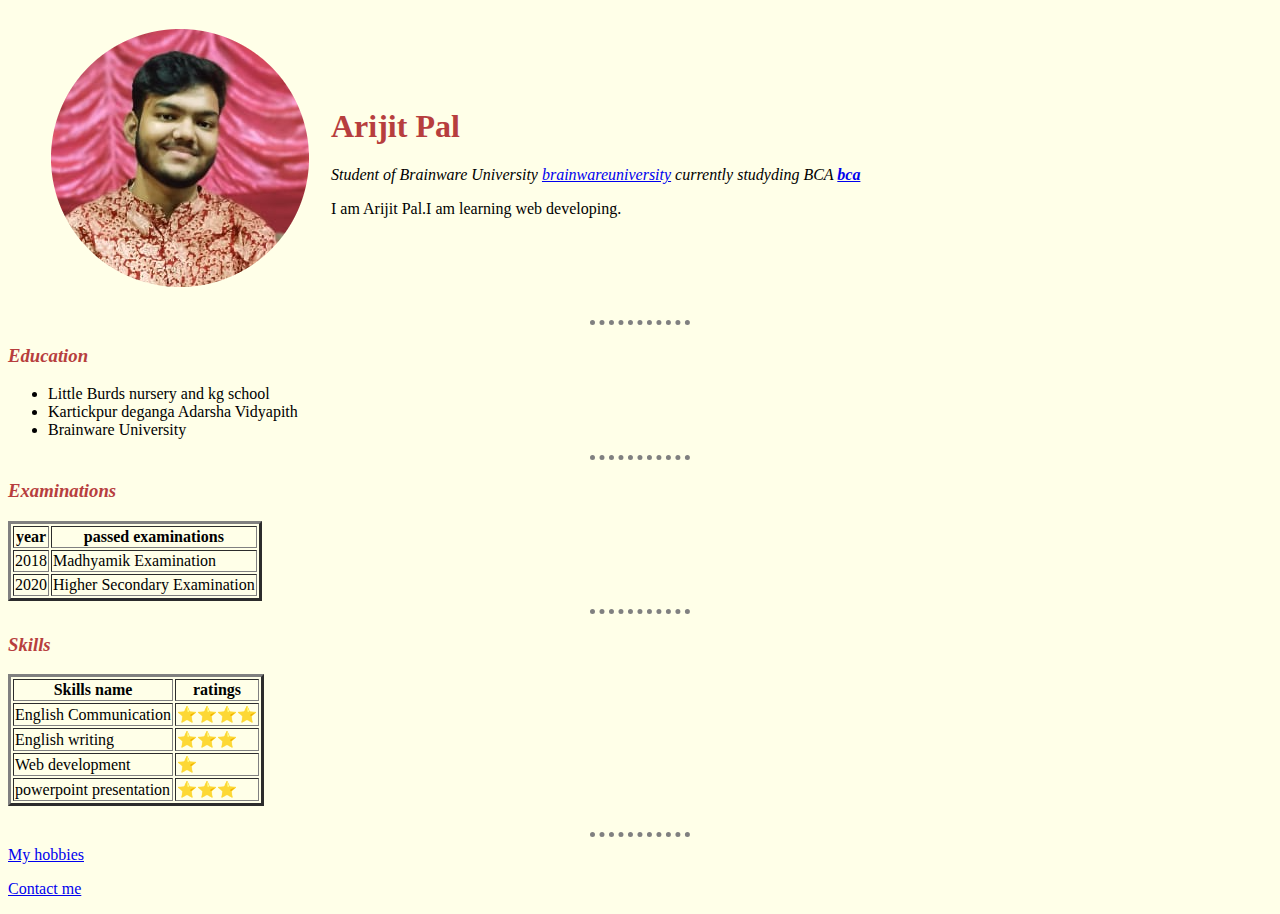
<file: index.html>
<!DOCTYPE html>
<html lang="en">
    <head>
        <meta charset="UTF-8">
        <title> Arijit Pal personal website </title>
        <link rel="stylesheet" href="CSS/styles.css">



    </head>
    <body>
        <table cellspacing="20">
            <td>
                <td><img src="Arijit.png" alt="Arijit's profile picture"></td>
                <td><h1> Arijit Pal </h1>
                <p> <em>Student of Brainware University <a href="https://www.brainwareuniversity.ac.in/"> brainwareuniversity</a>  currently studyding BCA <strong><a href="https://www.collegedekho.com/courses/bca">bca </a> </strong> </div></em> </p>
                <p>I am Arijit Pal.I am learning web developing. </p> </td>
               
            </tr>
        </table>
         <hr size="3" noshade>
         <h3><em>Education</em></h3>
         <ul>
            <li>Little Burds nursery and kg school</li>
            <li>Kartickpur deganga Adarsha Vidyapith</li>
            <li>Brainware University</li>
            
         </ul>
         <hr size="3" noshade>
         <h3><em>Examinations</em></h3>
         <table border="3">
            <thead>
                <tr>
                    <th>year</th>
                    <th>passed examinations</th>
                </tr>
            </thead>
            <tbody>
                <tr>
                    <td>2018</td>
                    <td>Madhyamik Examination</td>
                </tr>
                <tr>
                    <td>2020</td>
                    <td>Higher Secondary Examination</td>
                </tr>
            </tbody>
         </table>
         <hr size="3" noshade>
         <h3><em>Skills</em></h3>
         <table border="3">
            <thead>
                <tr>
                    <th>Skills name</th>
                    <th>ratings</th>
                </tr>
            </thead>
            <tbody>
                <tr>
                    <td>English Communication</td>
                    <td>⭐⭐⭐⭐</td>
                </tr>
                <tr>
                    <td>English writing</td>
                    <td>⭐⭐⭐</td>
                </tr>
                <tr>
                    <td>Web development</td>
                    <td>⭐</td>
                </tr>
                <tr>
                    <td>powerpoint presentation</td>
                    <td>⭐⭐⭐</td>
                </tr>
            </tbody>
         </table>
         <br>
         <hr size="3" noshade>
         <a href="hobbies.html">My hobbies</a>
         <p>
         <a href="contact.html">Contact me</a> </p>
    </body>
</html>
</file>
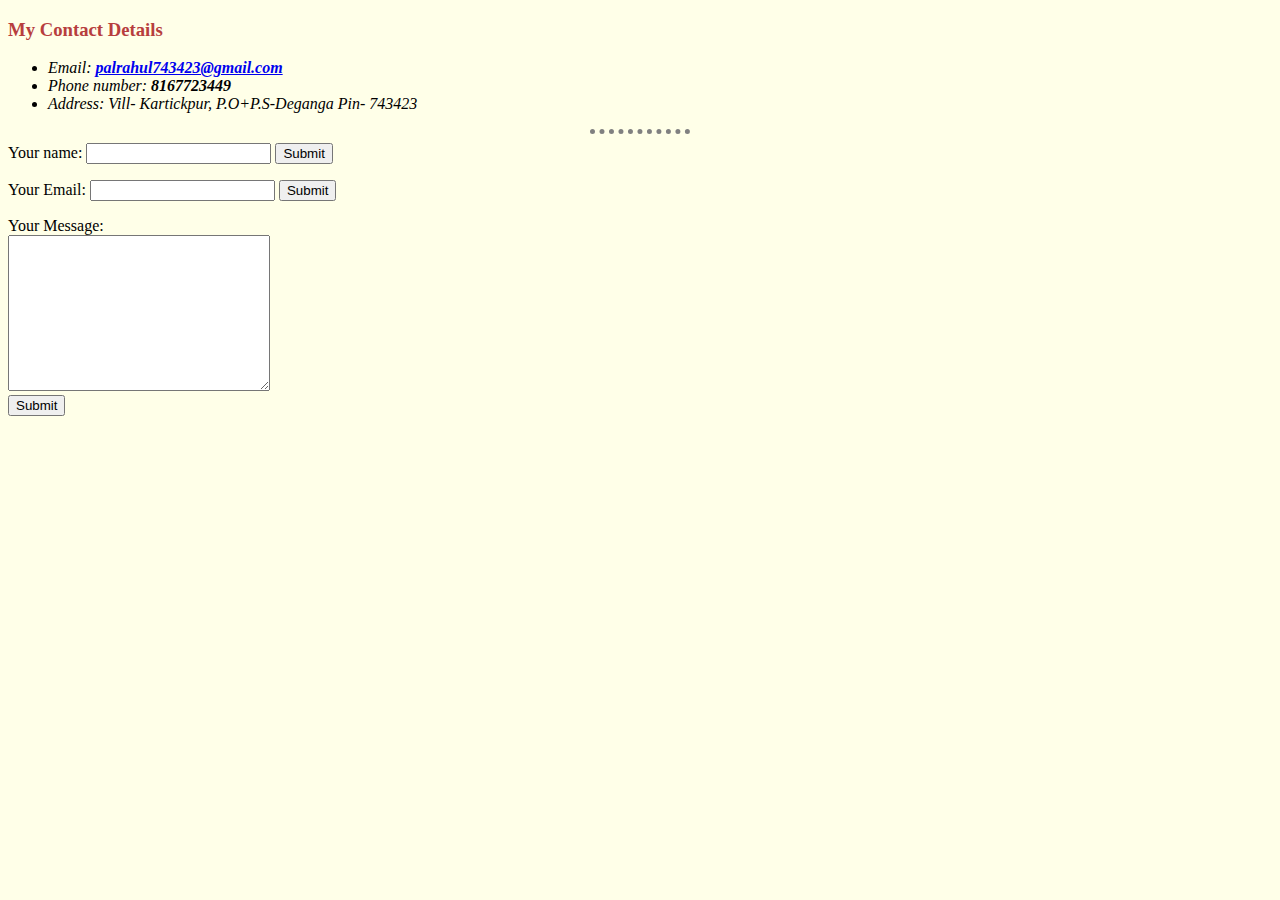
<file: contact.html>
<!DOCTYPE html>
<html lang="en">
    <head>
        <meta charset="UTF-8">
        <title>Contact Details</title>
        <link rel="stylesheet" href="CSS/styles.css">

    </head>
    <body>
        <h3>My Contact Details</h3>
        <ul>
            <li><em>Email: <strong><a href="mailto:palrahul743423@gmail.com">palrahul743423@gmail.com</a></strong> </em> </li>
            <li><em>Phone number: <strong>8167723449</strong> </em> </li>
            <li><em>Address: Vill- Kartickpur, P.O+P.S-Deganga Pin- 743423</em></li>
        </ul>
        <hr size="3" noshade>
        <form  action="mailto:palrahul743423@gmail.com" method="post" enctype="text/plain">
            <label>Your name:</label>
            <input type="text" name="Your name">
            <input type="submit" name=""><br> 
            <p><label>Your Email:</label>
            <input type="email" name=" your email"> <input type="submit" name=""></p>
            <label>Your Message:</label> <br>
            <textarea name="Your Message"cols="30" rows="10"></textarea><br>
            <input type="submit" name="">
            
            
        </form>
    
    </body>
</html>
</file>
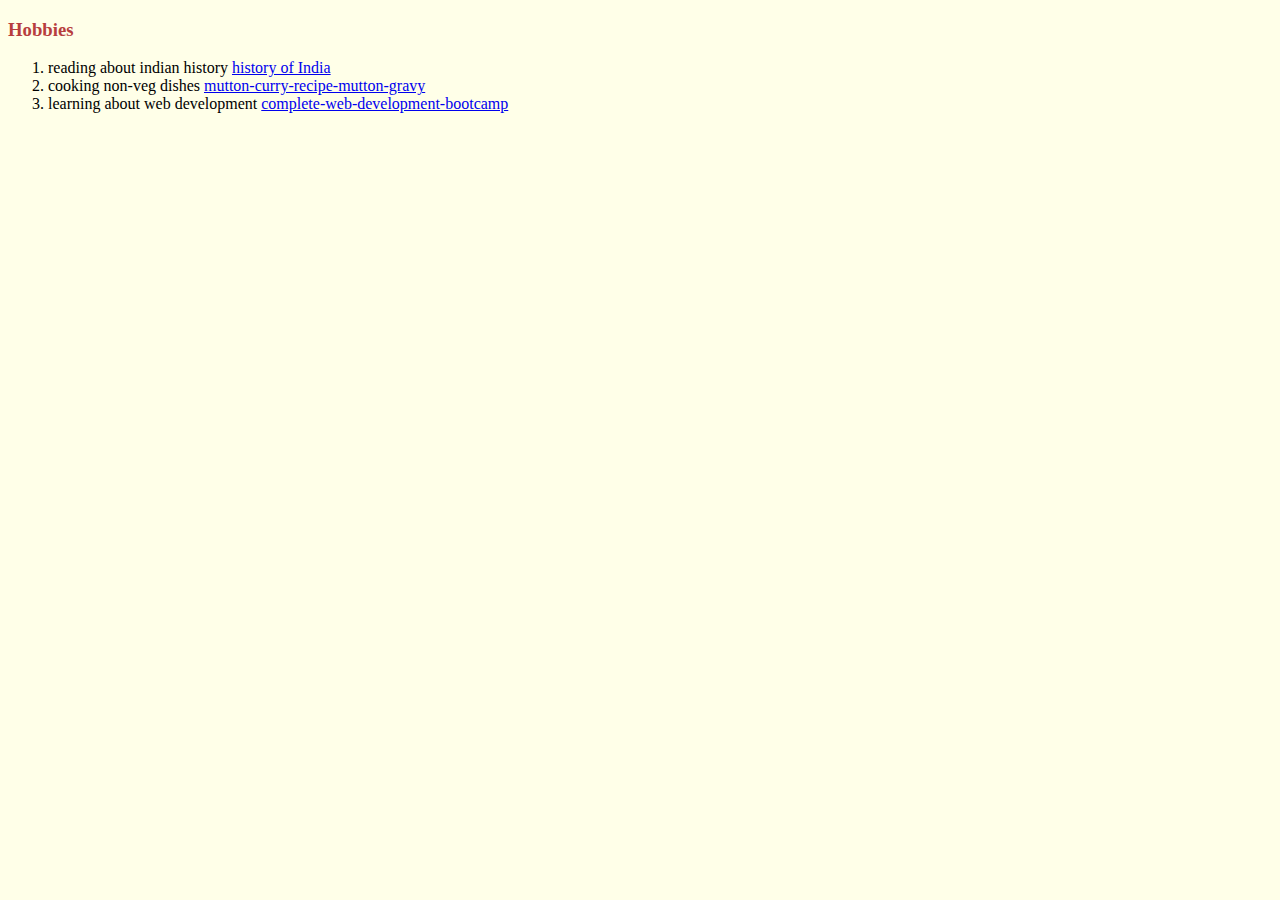
<file: hobbies.html>
<!DOCTYPE html>
<html lang="en">
    <head>
        <meta charset="UTF-8">
        <title>My Hobbies</title>
        <link rel="stylesheet" href="CSS/styles.css">
    </head>
    <body>

    <h3>Hobbies</h3>
    <ol>
        <li>reading about indian history <a href="https://en.wikipedia.org/wiki/History_of_India">history of India</a> </li>
        <li>cooking non-veg dishes <a href="https://www.indianhealthyrecipes.com/mutton-curry-recipe-mutton-gravy/">mutton-curry-recipe-mutton-gravy</a> </li>
        <li>learning about web development <a href="https://www.udemy.com/course/the-complete-web-development-bootcamp/learn/lecture/12287450#overview">complete-web-development-bootcamp </a></a>  </li>
    </ol>
    </body>
</html>
</file>
<file: CSS/styles.css>
body{background-color: #FFFFE8;
}
hr{
    background-color:#FFFFE8;
    border-style:none;
    border-top-style: dotted;
    border-color: grey;
    border-width: 5px;
    width: 100px;
    

}
h1{
    color: #B73E3E;
}
h3{
    color: #B73E3E;
}
</file>
